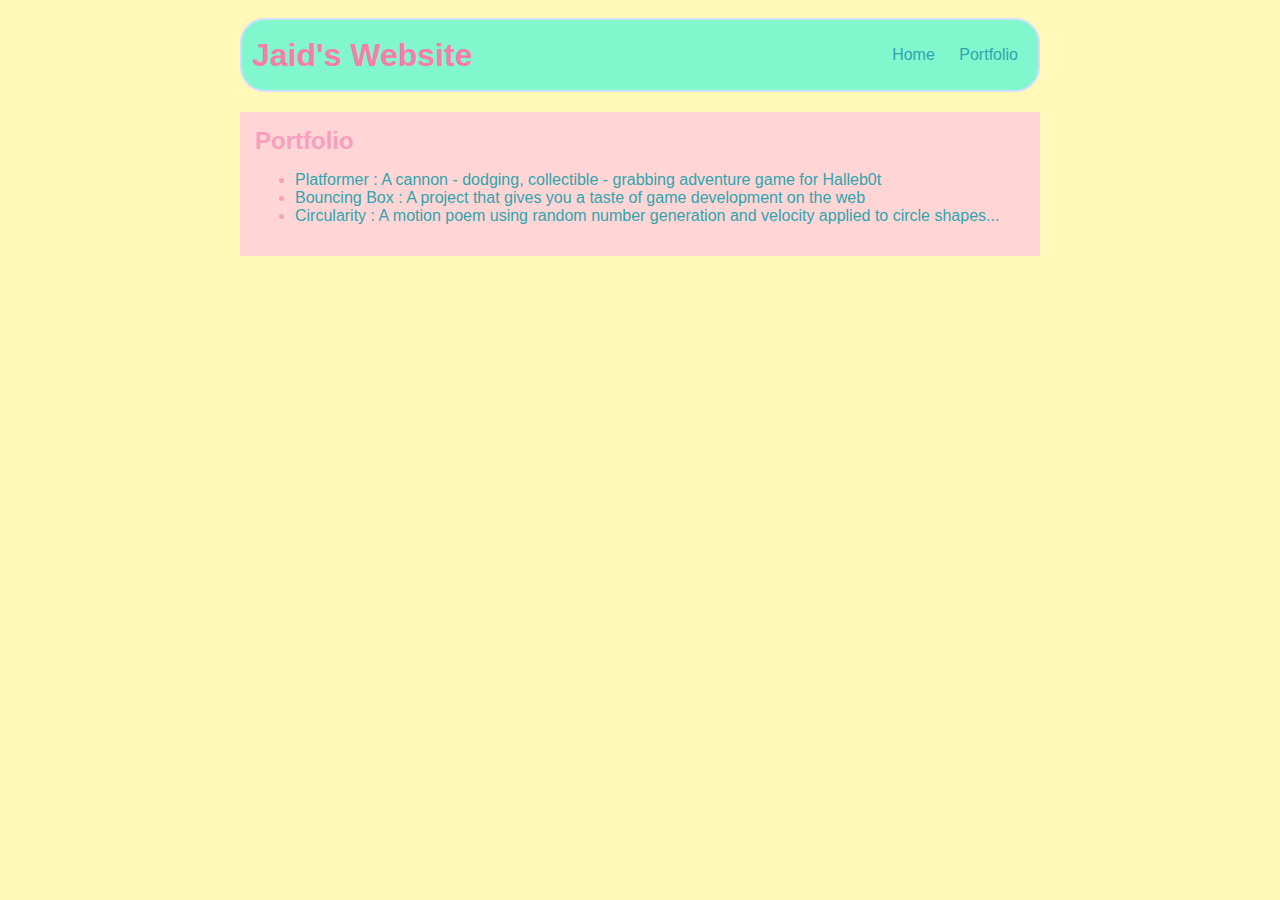
<file: portfolio.html>
<!DOCTYPE HTML>
<html>
    <head>
        <title>Portfolio </title>
        <link rel="stylesheet" href="style.css">   
    
    </head>
    

    <body>
      <div id="all-contents">
        <nav>
            <h1>Jaid's Website</h1>
            <ul id="nav-ul">
               <li class="nav-li">
               <a class="nav-a" href="index.html">Home</a>
             </li>
             <li class="nav-li">
               <a class="nav-a" href="portfolio.html">Portfolio</a>
             </li>
         </ul>
     </nav>
     <main>
        <div class="content">
            <h2>Portfolio</h2>
            <ul id="portfolio">
                <li><a href="projects/platformer/">Platformer : A cannon - dodging, collectible - grabbing adventure game for Halleb0t</a></li>
                <li><a href="projects/bouncing-box/">Bouncing Box : A project that gives you a taste of game development on the web </a></li>
                <li><a href="projects/circularity/">Circularity : A motion poem using random number generation and velocity applied to circle shapes...</a></li>
            </ul>
        </div>
     </main>
 </div>
      </div>
    </body>
</html>
</file>
<file: style.css>
body {
    background: rgba(255, 248, 182, 0.973);
    color: rgb(248, 159, 189);
    padding: 10px;
    font-family: arial;
}
#all-contents {
  max-width: 800px;
    margin: auto;
}

/* navigation menu */
nav {
    background: rgb(128, 247, 205);
   margin: 0 auto;
   margin-bottom: 20px;
    display: flex;
    padding: 10px;
    border: 2px solid rgb(208, 223, 255);
    border-radius: 25px;
}
h1 {
    display: flex;
    align-items: center;
    color: rgb(249, 124, 170);
    flex: 1;
    margin: 0;
}
#nav-ul {
    list-style-image: none;
}
.nav-li {
    display: inline-block;
    padding: 0 10px;
}
a {
    text-decoration: none;
    color: #2fa5ae;
}

/* main container area beneath menu */
main {
    background: rgb(255, 213, 213);
    display: flex;
}
.sidebar {
    margin-right: 25px;
    padding: 10px;
}
.sidebar-img {
    width: 200px;
}
.content {
    flex: 1;
    padding: 15px;
}

/* portfolio styles */
#interests {
    border: 4px rgb(248, 193, 231) ridge;
    padding: 8px;
}
h2, h3 {
    margin: 0px;
}
</file>
